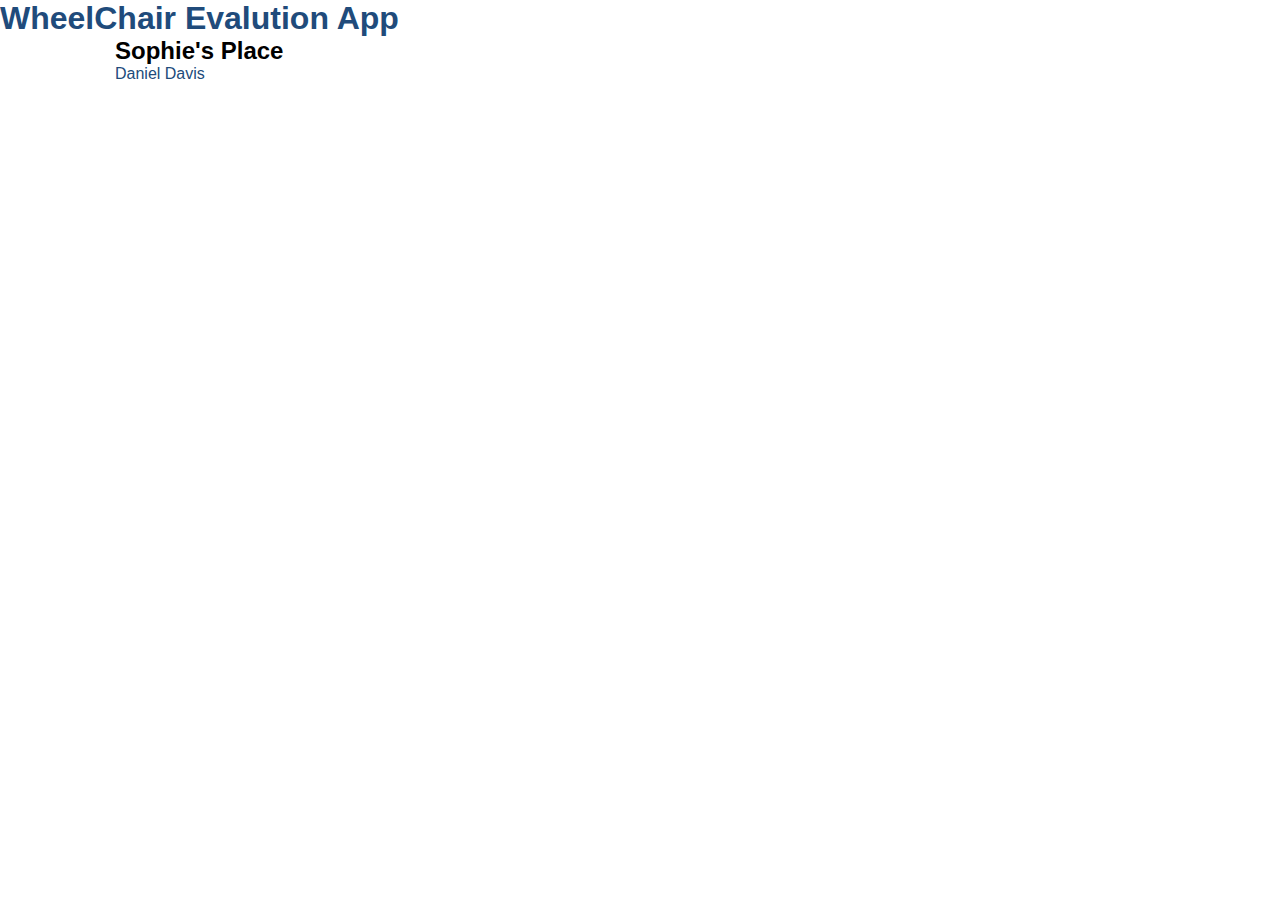
<file: index.html>
<!DOCTYPE html>
<html lang="en">
<head>
    <meta charset="UTF-8">
    <meta http-equiv="X-UA-Compatible" content="IE=edge">
    <meta name="viewport" content="width=device-width, initial-scale=1.0">
    <link rel="stylesheet" href="styles.css">
    <title>WheelChair Evaluation App</title>
</head>
<body>
<header>
    <h1 class = "header">WheelChair Evalution App</h1>
</header> 

<section>

    <div class="small-container">
        <h2 class="title">Sophie's Place</h2>
        <div class="row" id="row">
       </div>
         
        <a class = "link" href="viewresident.html?name=10">Daniel Davis</a>
        
       
            
       
    </div>

    
</section>

<script src="main.js"></script>
</body>
</html>
</file>
<file: styles.css>
*{
    padding: 0;
    margin: 0;
    box-sizing: border-box;
}

body{
    font-family: 'Poppins', sans-serif;
    background-color: #ffffff;
}

/*Navbar */

.nav-container{
    width: 100%;
    height: 110px;
    background-color: #204B7B;
    margin: 0 auto;
}

.wrapper{
    width: 1100px;
    margin: 0 auto;
    padding-top: 10px;
    margin-bottom: 0px;
}

/*Navbar */


.row{
    margin-top: 0px;
    display: flex;
    align-items:stretch;
    flex-wrap: wrap;
    justify-content: space-around;
}

.col-2{
   
    flex-basis: 50%;
    min-width: 300px;
}

.col-2 img{
    max-width: 100%;
    padding: 10px 0;
    /* border: 10px solid #0b0463; */
    cursor: pointer;
    border-radius: 20px;
}

.small-container{
    max-width: 1100px;
    margin: 0 auto;
    padding-right: 25px;
    padding-left: 25px;
       
 }

 .single-product{
    padding: 30px 0;
        
}

.single-product .col-2 img{
    padding: 0;
}

.single-product .col-2{
    padding: 20px;
}

.small-img-col{
    flex-basis: 24%;
    cursor: pointer;
 }
 
 .small-img-row{
     display:flex;
     justify-content: space-between;
 }

 .thumbnail{
     width: 250px;
     height: 250px;
     border-radius: 50%;
     cursor: pointer;
 }

 .link{
     text-decoration: none;
     color: #204B7B;
 }

 .navlink {
     text-decoration: none;
     background-color: #E1C509;
     padding: 10px 40px;
     border-radius: 20px;
     margin-left: 20px;
     cursor: pointer;
 }

 .hero-container{
    width: 100%;
    height: 50px;
    background-color: #E1C509;
    margin: 0 auto;
     
 }

 .hero-content{
     width: 1100px;
 }

 h1{
    color:#204B7B;
 }

 /*Table Css */

 table{ 
    border-spacing: 1; 
    border-collapse: collapse; 
    background:white;
    border-radius:6px;
    overflow:hidden;
    max-width:1000px; 
    width:100%;
    margin:0 auto;
    position:relative;
    text-align: center;
    margin-bottom: 20px;
    
 }
    
    
    td,th           { padding-left:8px}
  
    thead tr{ 
      height:60px;
      background:#204B7B;
      font-size:16px;
      color:#ffffff;
      
    }
    
    tbody tr{ 
        height:48px; 
        border-bottom:1px solid #E3F1D5;
    }

    .table{
        text-align: justify;
        /* border-spacing: 1;  */
        border-collapse: collapse; 
    background:white;
    /* border-radius:6px; */
    /* overflow:hidden; */
    max-width:1000px; 
    width:100%;
    /* margin:0 auto; */
    /* position:relative; */
    }

    .pill{
        background-color: #E1C509;
        border-radius: 75%;
    }
     

/*Footer */


.footer-container{
    width: 100%;
    height: 300px;
    background-color: #204B7B;
    margin: 0 auto;
}

/*Form CSS */

input,
input[type="radio"] + label,
input[type="checkbox"] + label:before,
select option,
select {
  width: 600px;
  padding: .5em;
  line-height: 1.4;
  background-color: #f9f9f9;
  border: 1px solid #E1C509;
  border-radius: 5px;
  -webkit-transition: 0.35s ease-in-out;
  -moz-transition: 0.35s ease-in-out;
  -o-transition: 0.35s ease-in-out;
  transition: 0.35s ease-in-out;
  transition: all 0.35s ease-in-out;
  outline: none;
}

.form-wrapper{
    width: 500px;
    margin: 0 auto;
    padding-top: 10px;
    margin-bottom: 0px;
    
}

.submitbtn{
    background-color: #108821;
    width: 50%;
    margin-top: 20px;
    font-size: 20px;
    border-radius: 25px;
    margin-bottom: 20px;
    color:#f9f9f9;
    outline: none;
    border: none;
}

.cancel-link {
    text-decoration: none;
    background-color: #E1C509;
    padding: 10px 40px;
    border-radius: 20px;
    margin-left: 20px;
    cursor: pointer;
}
</file>
